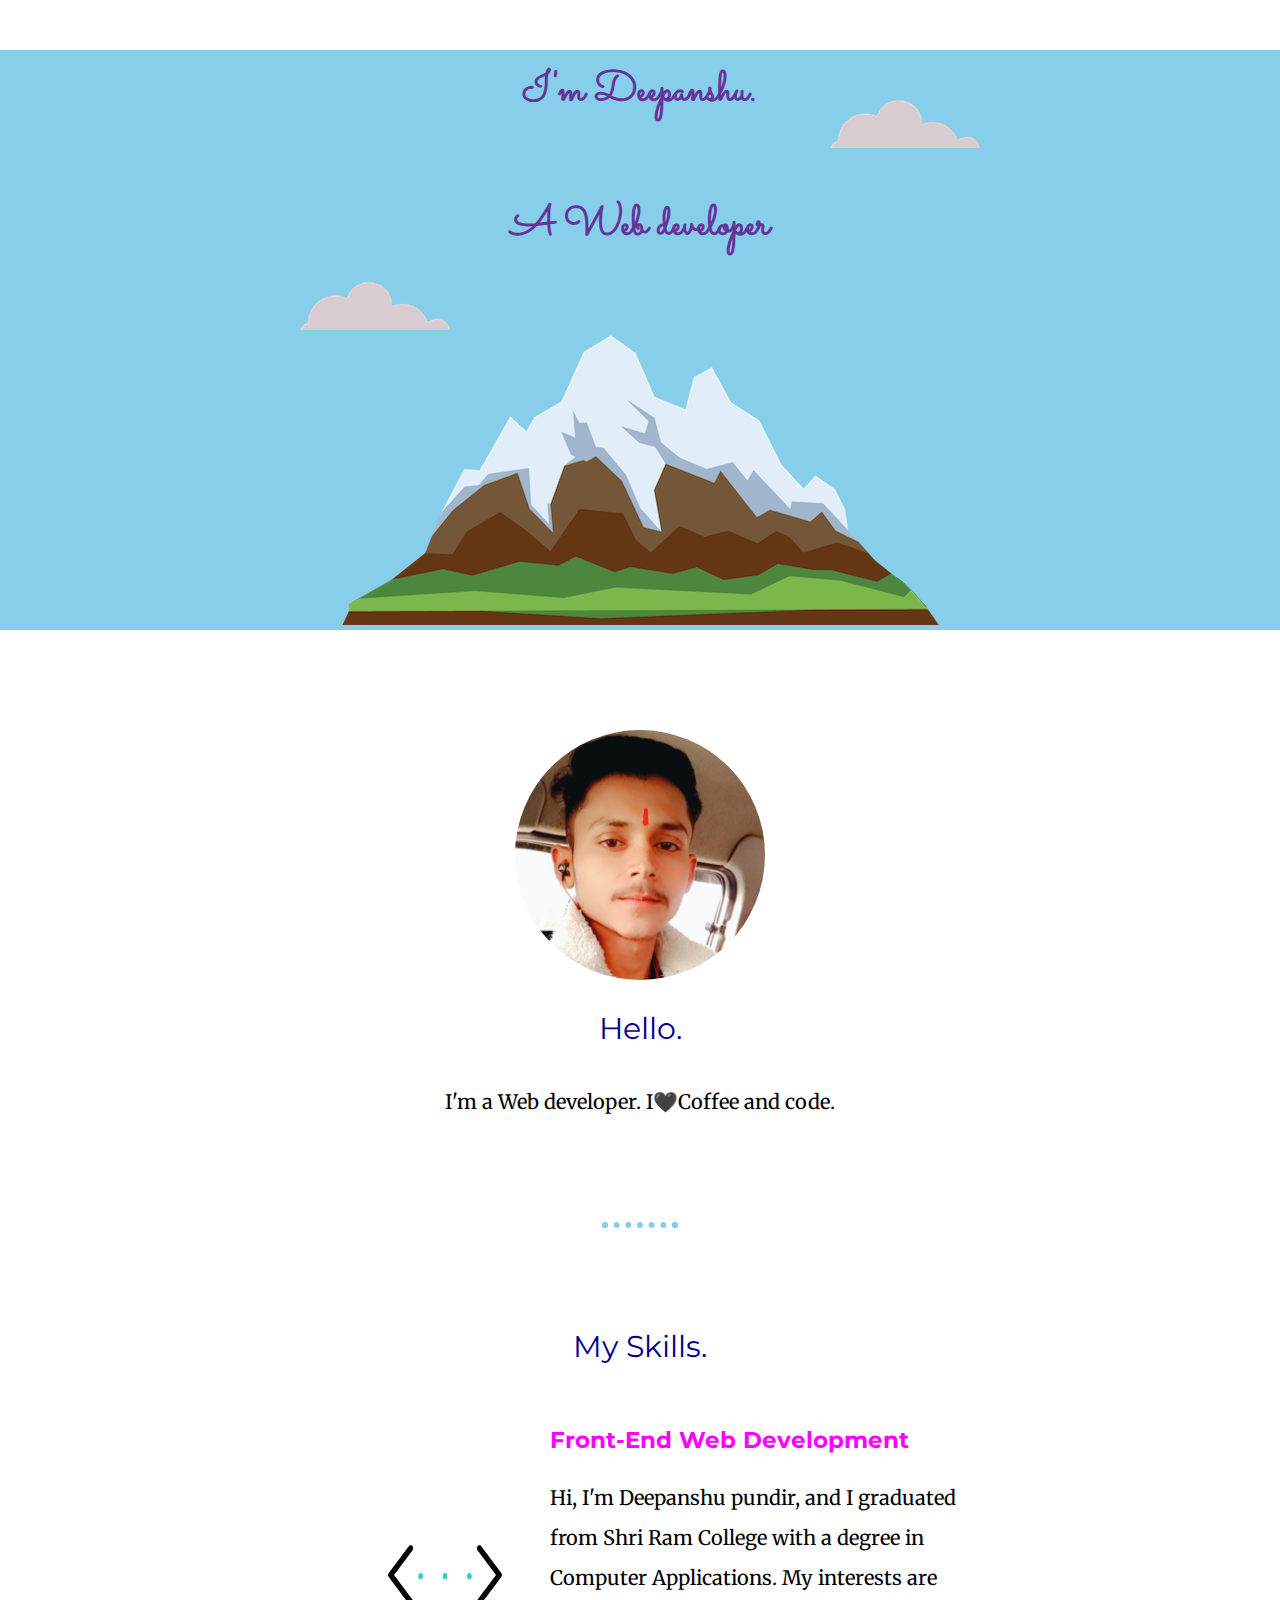
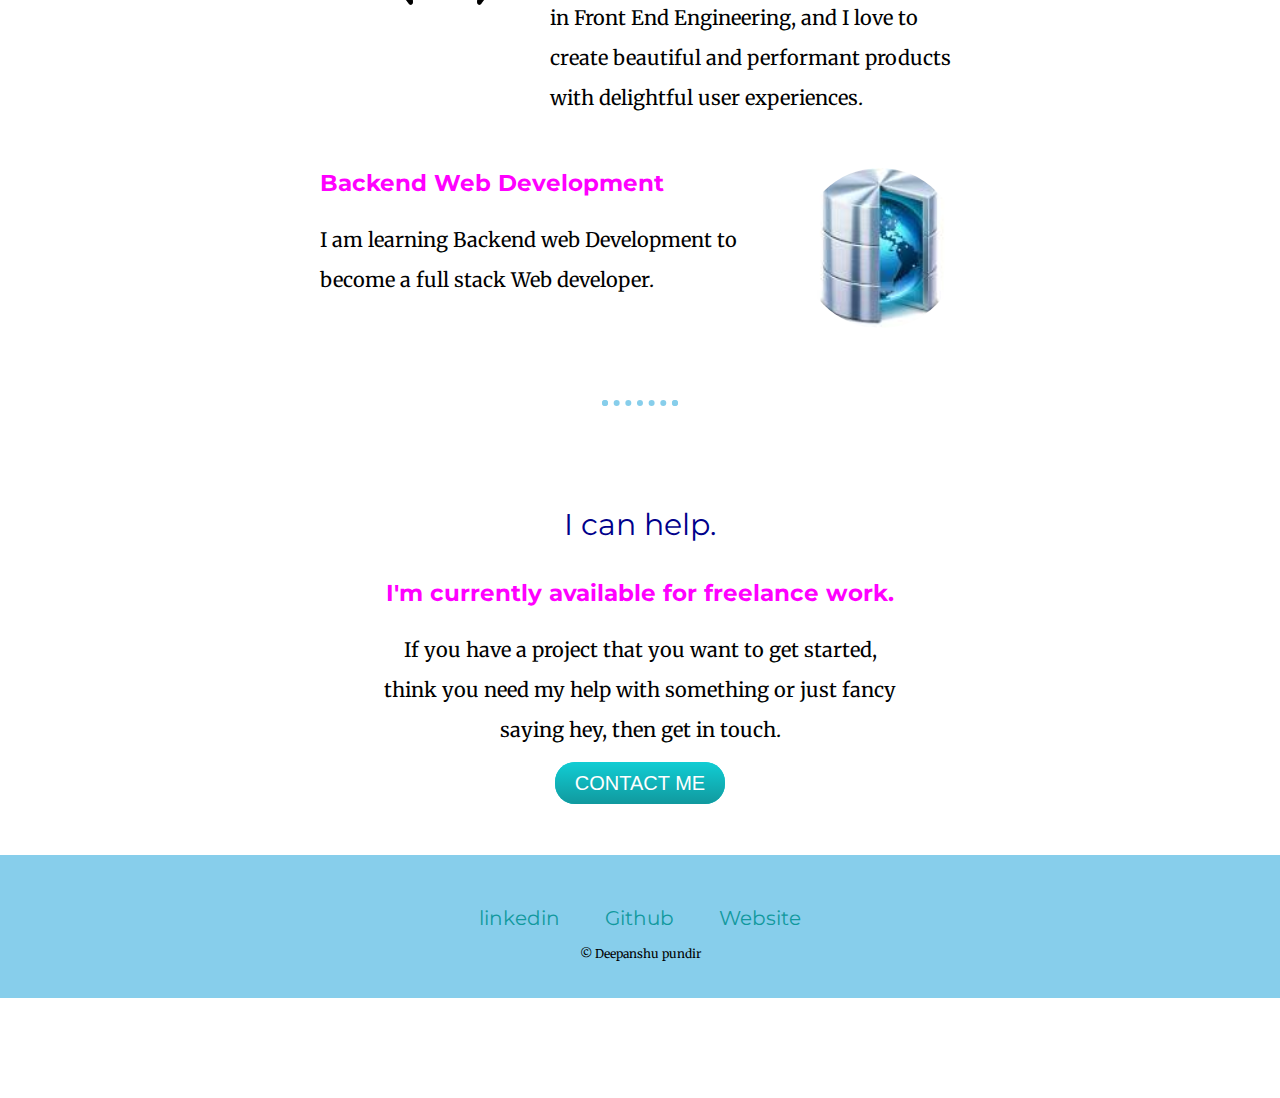
<file: index.html>
<!DOCTYPE html>
<html>
  <head>
    <meta charset="utf-8" />
    <title>Deepanshu Pundir</title>
    <link rel="stylesheet" href="style.CSS" />
    <link rel="icon" href="favicon.ico" />
    <link href="https://fonts.googleapis.com/css2?family=Merriweather:ital,wght@1,300&family=Montserrat:ital,wght@1,300&family=Sacramento&display=swap" rel="stylesheet">
  </head>
  <body>
    <div class="top-container">
      <img class="top-cloud" src="images/cloud.png" alt="cloud-img" />
      <h1>I'm Deepanshu.</h1>
<h1>A Web developer</h1>
  <img class="bottom-cloud" src="images/cloud.png" alt="cloud-img"/>
      <img src="images/mountain.png" alt="mountain-img" />
    </div>
    <div class="middle-container">
      <div class="profile">
        <img class="profile-image" src="198.jpg"alt=""/>
        
        <h2>Hello.</h2>
        <p class="=intro">I'm a Web developer. I🖤Coffee and code.</p>
      </div>
      
      <hr/>
    
<div class="Skills">
      <h2>My Skills.</h2>
      
        <div class="skill-row">
      <img class="skill-image1" src="responsive.gif" alt=""/>
      <h3>Front-End Web Development</h3> 
          <p>
            Hi, I'm Deepanshu pundir, and I graduated from Shri Ram College with a
            degree in Computer Applications. 
            My interests are in Front End
            Engineering, and I love to create beautiful and performant products
            with delightful user experiences.
          </p>
        </div>
        <div class="skill-row">
          <img class="skill-image2" src="database.png" alt=""/>
          <h3>Backend Web Development</h3>
          <p >
             I am learning Backend web Development to become a full stack Web
            developer.
          </p>
        </div>
      <hr/>
      <div class="contact-me">
        <h2>I can help.</h2>
        <h3>I'm currently available for freelance work.</h3>
        <p>If you have a project that you want to get started, think you need my help with something or just fancy saying hey, then get in touch.
        </p>
      
     
        <a class="btn" href="mailto:deepanshurana96900@gmail.com">CONTACT ME</a>
      </div>

      <div class="bottom-container">
        <a

        class="footer-link"
         href="https://www.linkedin.com/in/deepanshu-rana-06b886272/"
        >linkedin</a>
         
      <a class="footer-link" href="https://github.com/Deepanshupundir">Github</a>
      <a class="footer-link" href="https://deepanshupundir.github.io/my-site/">Website</a>
      <p class=" footer-para">© Deepanshu pundir</p>
    
    </div>
    </div>
  </body>
</html>
</file>
<file: style.CSS>
body {
  color:black;
  margin: 0;
  text-align: center;
  font-family: 'Merriweather', serif;
  font-size: 20px;
}

h1 {
  color: rebeccapurple;
  font-size:2.625rem;
line-height: 2;
  margin: 50px auto 0 auto;
  font-family: 'Sacramento', cursive;
}

h2 {
  color: darkblue;
  font-family: 'Montserrat', sans-serif;
  font-size: 2.rem;
  font-weight:normal ;
  padding-bottom: 10px;
}
  h3 {
  color:fuchsia;
  font-weight:bold;
  font-size: 2.rem;
  font-family: 'Montserrat', sans-serif;
}
p{
  line-height: 2;
}
hr{
  border: dotted skyblue 6px;
  border-bottom: none;
  width: 5%;
  margin: 100px auto;
} 
a{
  color: blueviolet;
  font-family: 'Montserrat', sans-serif;
  margin: 10% 20px;
  text-decoration: none;
}

a:hover{
color: white;
}

.top-container {
  background-color:skyblue;
  position: relative;
}  
.profile-image{
  width: 250px;
  border-radius: 200px;
}

.middle-container {
margin: 100px 0;
} 

.skill-image1{
margin: 50px;
  height: 200px;
  width: 150px;
  border-radius: 50%px;
  float: left;
  margin-right: 30px; 
}
.skill-image2{
  border-radius: 50%;
  width: 25%;
  float: right;
margin-left: 20px;

}

.bottom-container {
  background-color: skyblue;
  padding: 50px 0 20px;
}
.skill-row{
  width: 50%;
  margin: 50px auto 50px auto;
  text-align: left;
}
.pro {
   text-decoration: underline;
}


.contact-me{
  width: 40%;
  margin: 40px auto 60px;
  
}


.top-cloud{
  position: absolute;
  right: 300px;
  top: 50px;

}
.bottom-cloud{
  position: absolute;
  left: 300px;
  bottom: 300px;
  
}
.btn {
  background: #11cdd4;
  background-image: -webkit-linear-gradient(top, #11cdd4, #11999e);
  background-image: -moz-linear-gradient(top, #11cdd4, #11999e);
  background-image: -ms-linear-gradient(top, #11cdd4, #11999e);
  background-image: -o-linear-gradient(top, #11cdd4, #11999e);
  background-image: linear-gradient(top bottom, #11cdd4, #11999e);
  -webkit-border-radius: 20;
  -moz-border-radius: 20;
  border-radius: 20px;
  font-family: Arial;
  color: #ffffff;
  font-size: 20px;
  padding: 10px 20px 10px 20px;
  text-decoration: none
  
 
}

.btn:hover {
  background: #30e3ec;
  background-image: -webkit-linear-gradient(top, #30e3ec, #2bc4ad);
  background-image: -moz-linear-gradient(top, #30e3ec, #2bc4ad);
  background-image: -ms-linear-gradient(top, #30e3ec, #2bc4ad);
  background-image: -o-linear-gradient(top, #30e3ec, #2bc4ad);
  background-image: linear-gradient(to bottom, #30e3ec, #2bc4ad);
  text-decoration: none;
}
.footer-link{
  color: #11999e;
  
}
.footer-para{
  font-size: 0.75rem;
  
}
</file>
